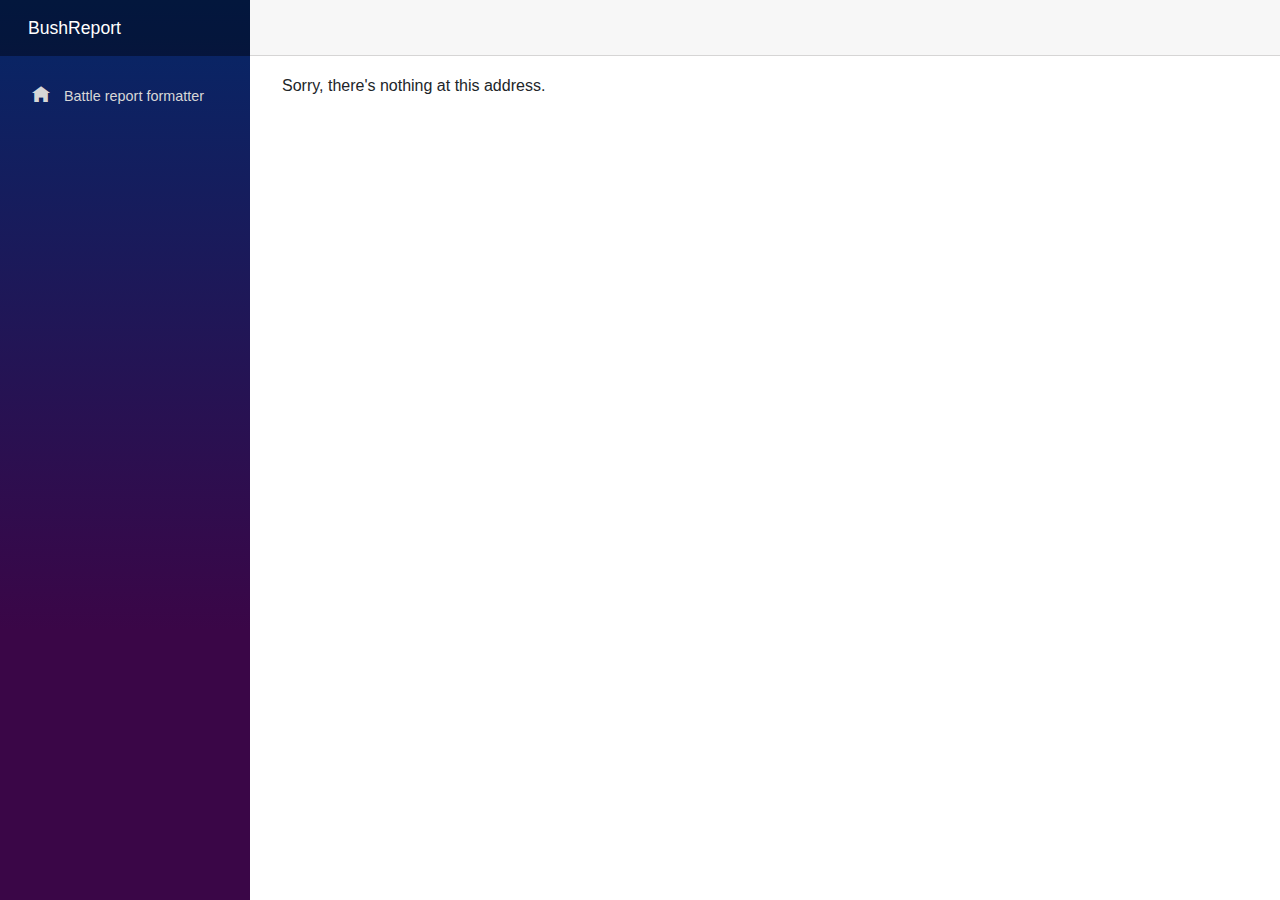
<file: index.html>
<!DOCTYPE html>
<html lang="en">

<head>
    <meta charset="utf-8" />
    <meta name="viewport" content="width=device-width, initial-scale=1.0, maximum-scale=1.0, user-scalable=no" />
    <title>BushReport</title>
    <base href="/" />
    <link href="css/bootstrap/bootstrap.min.css" rel="stylesheet" />
    <link href="css/app.css" rel="stylesheet" />
    <link href="BushReport.styles.css" rel="stylesheet" />
</head>

<body>
    <div id="app">Loading...</div>

    <div id="blazor-error-ui">
        An unhandled error has occurred.
        <a href="" class="reload">Reload</a>
        <a class="dismiss">🗙</a>
    </div>
    <script src="_framework/blazor.webassembly.js"></script>
    <script>
        function copyToClipBoard(){
            let outputText = document.getElementById('output-text').innerText;
            navigator.clipboard.writeText(outputText);
        }
    </script>
</body>

</html>
</file>
<file: BushReport.styles.css>
/* /Shared/MainLayout.razor.rz.scp.css */
.page[b-n2nvgjvr1k] {
    position: relative;
    display: flex;
    flex-direction: column;
}

main[b-n2nvgjvr1k] {
    flex: 1;
}

.sidebar[b-n2nvgjvr1k] {
    background-image: linear-gradient(180deg, rgb(5, 39, 103) 0%, #3a0647 70%);
}

.top-row[b-n2nvgjvr1k] {
    background-color: #f7f7f7;
    border-bottom: 1px solid #d6d5d5;
    justify-content: flex-end;
    height: 3.5rem;
    display: flex;
    align-items: center;
}

    .top-row[b-n2nvgjvr1k]  a, .top-row[b-n2nvgjvr1k]  .btn-link {
        white-space: nowrap;
        margin-left: 1.5rem;
        text-decoration: none;
    }

    .top-row[b-n2nvgjvr1k]  a:hover, .top-row[b-n2nvgjvr1k]  .btn-link:hover {
        text-decoration: underline;
    }

    .top-row[b-n2nvgjvr1k]  a:first-child {
        overflow: hidden;
        text-overflow: ellipsis;
    }

@media (max-width: 640.98px) {
    .top-row:not(.auth)[b-n2nvgjvr1k] {
        display: none;
    }

    .top-row.auth[b-n2nvgjvr1k] {
        justify-content: space-between;
    }

    .top-row[b-n2nvgjvr1k]  a, .top-row[b-n2nvgjvr1k]  .btn-link {
        margin-left: 0;
    }
}

@media (min-width: 641px) {
    .page[b-n2nvgjvr1k] {
        flex-direction: row;
    }

    .sidebar[b-n2nvgjvr1k] {
        width: 250px;
        height: 100vh;
        position: sticky;
        top: 0;
    }

    .top-row[b-n2nvgjvr1k] {
        position: sticky;
        top: 0;
        z-index: 1;
    }

    .top-row.auth[b-n2nvgjvr1k]  a:first-child {
        flex: 1;
        text-align: right;
        width: 0;
    }

    .top-row[b-n2nvgjvr1k], article[b-n2nvgjvr1k] {
        padding-left: 2rem !important;
        padding-right: 1.5rem !important;
    }
}
/* /Shared/NavMenu.razor.rz.scp.css */
.navbar-toggler[b-9cm8scnfyc] {
    background-color: rgba(255, 255, 255, 0.1);
}

.top-row[b-9cm8scnfyc] {
    height: 3.5rem;
    background-color: rgba(0,0,0,0.4);
}

.navbar-brand[b-9cm8scnfyc] {
    font-size: 1.1rem;
}

.oi[b-9cm8scnfyc] {
    width: 2rem;
    font-size: 1.1rem;
    vertical-align: text-top;
    top: -2px;
}

.nav-item[b-9cm8scnfyc] {
    font-size: 0.9rem;
    padding-bottom: 0.5rem;
}

    .nav-item:first-of-type[b-9cm8scnfyc] {
        padding-top: 1rem;
    }

    .nav-item:last-of-type[b-9cm8scnfyc] {
        padding-bottom: 1rem;
    }

    .nav-item[b-9cm8scnfyc]  a {
        color: #d7d7d7;
        border-radius: 4px;
        height: 3rem;
        display: flex;
        align-items: center;
        line-height: 3rem;
    }

.nav-item[b-9cm8scnfyc]  a.active {
    background-color: rgba(255,255,255,0.25);
    color: white;
}

.nav-item[b-9cm8scnfyc]  a:hover {
    background-color: rgba(255,255,255,0.1);
    color: white;
}

@media (min-width: 641px) {
    .navbar-toggler[b-9cm8scnfyc] {
        display: none;
    }

    .collapse[b-9cm8scnfyc] {
        /* Never collapse the sidebar for wide screens */
        display: block;
    }
}
</file>
<file: css/app.css>
﻿@import url('open-iconic/font/css/open-iconic-bootstrap.min.css');

html, body {
    font-family: 'Helvetica Neue', Helvetica, Arial, sans-serif;
}

h1:focus {
    outline: none;
}

a, .btn-link {
    color: #0071c1;
}

.btn-primary {
    color: #fff;
    background-color: #1b6ec2;
    border-color: #1861ac;
}

.content {
    padding-top: 1.1rem;
}

.valid.modified:not([type=checkbox]) {
    outline: 1px solid #26b050;
}

.invalid {
    outline: 1px solid red;
}

.validation-message {
    color: red;
}

#blazor-error-ui {
    background: lightyellow;
    bottom: 0;
    box-shadow: 0 -1px 2px rgba(0, 0, 0, 0.2);
    display: none;
    left: 0;
    padding: 0.6rem 1.25rem 0.7rem 1.25rem;
    position: fixed;
    width: 100%;
    z-index: 1000;
}

    #blazor-error-ui .dismiss {
        cursor: pointer;
        position: absolute;
        right: 0.75rem;
        top: 0.5rem;
    }

.blazor-error-boundary {
    background: url([data-uri]) no-repeat 1rem/1.8rem, #b32121;
    padding: 1rem 1rem 1rem 3.7rem;
    color: white;
}

    .blazor-error-boundary::after {
        content: "An error has occurred."
    }
</file>
